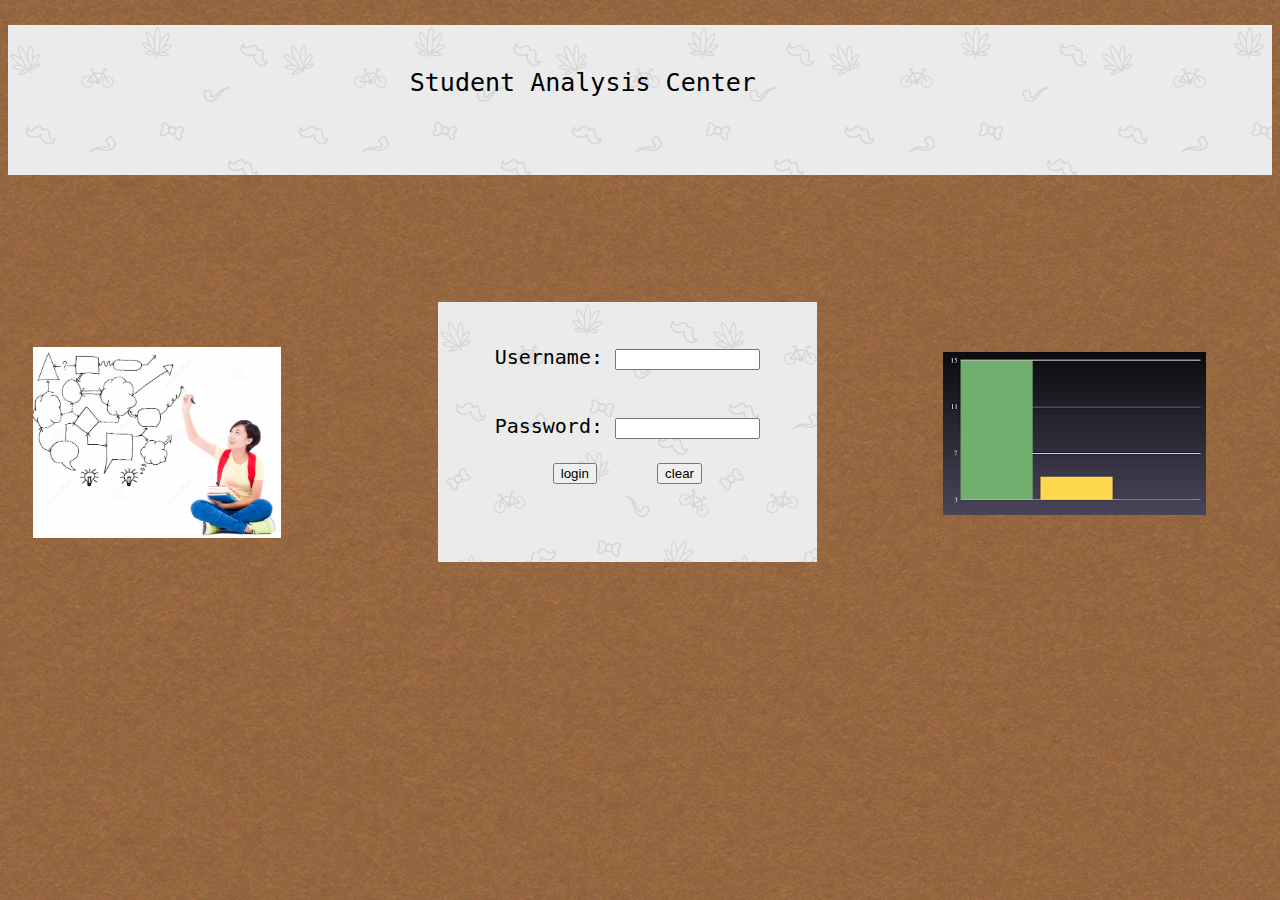
<file: WebContent/index.html>
<!DOCTYPE html>
<html>
<head>
<meta charset="ISO-8859-1">
<title>Insert title here</title>
	<link rel="stylesheet" type="text/css" href="Mystyle.css">
</head>
<body background="images/brown.png">
<div class="ihdiv" ><br>
  	<pre> <label class="ilabel">Student Analysis Center</label></pre>
</div>
<div class="ibdiv">
	 <form action="login.jsp"><br>
    <pre><label>Username: </label><input type="text" name="username" height="4px" size="15px"><br><br></pre>
	 	<pre><label>Password: </label><input type="password" name="password" height="4px" size="15px"></pre>
	 <pre><input class="ibutton" type="submit" value="login">     <input class="ibutton" type="reset" value="clear"></pre>
	 </form>
</div>
<div class="img">
		<img src="images/student.PNG" width="20%">
</div>
<div class="img1">
		<img src="images/graph.png" width="80%" height="70%">
</div>
</body>
</html>
</file>
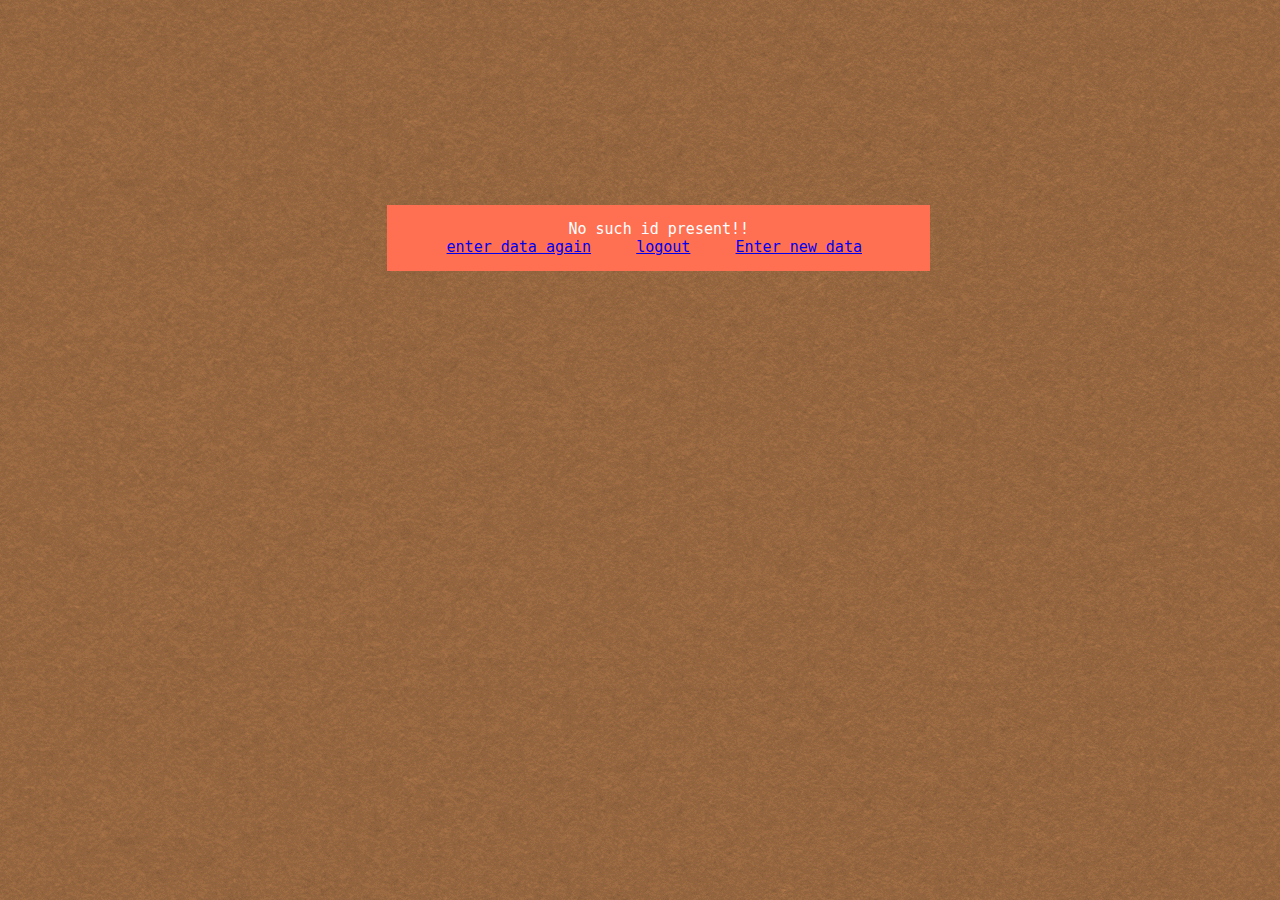
<file: WebContent/anid.html>
<!DOCTYPE html>
<html>
<head>
<meta charset="ISO-8859-1">
<title>Insert title here</title>
<link rel="stylesheet" type="text/css" href="Mystyle.css">
</head>
<body background="images/brown.png">
<div class="namee">
		<pre>	 <label class="legend1">No such id present!!<br><a href="inlogin.html">enter data again</a>     <a href="index.html">logout</a>  	<a href="inlogin.html">Enter new data</a> </label></pre> 
</div>
</body>
</html>
</file>
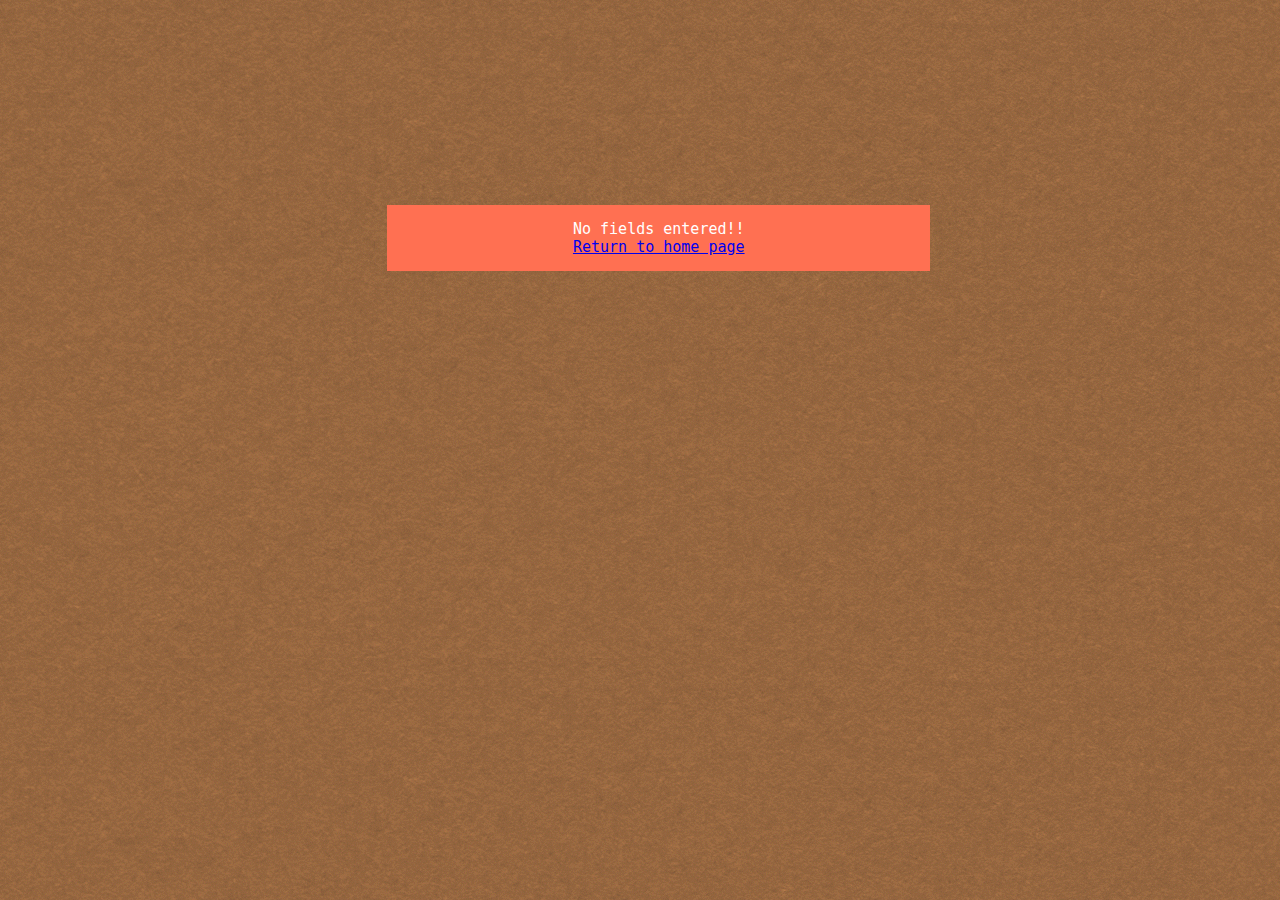
<file: WebContent/blank.html>
<!DOCTYPE html>
<html>
<head>
<meta charset="ISO-8859-1">
<title>Insert title here</title>
<link rel="stylesheet" type="text/css" href="Mystyle.css">
</head>
<body background="images/brown.png">
<div class="namee">
		<pre>	 <label class="legend1">No fields entered!!<br><a href="inlogin.html">Return to home page</a></label></pre> 
</div>
</body>
</html>
</file>
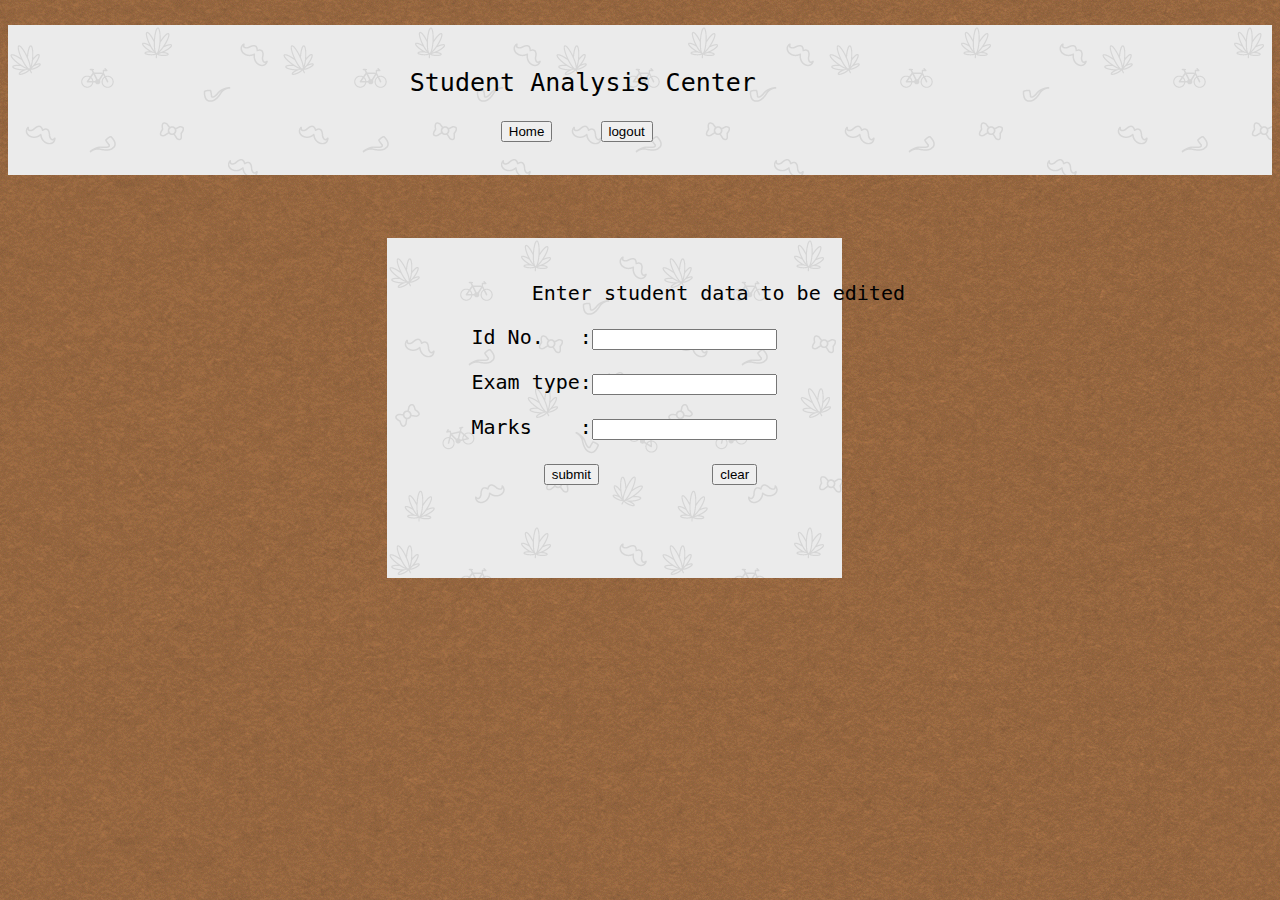
<file: WebContent/edit.html>
<!DOCTYPE html>
<html>
<head>
<meta charset="ISO-8859-1">
<title>Insert title here</title>
<link rel="stylesheet" type="text/css" href="Mystyle.css">
</head>
<body background="images/brown.png">
<div class="ihdiv" ><br>
	  	<pre> <label class="ilabel">Student Analysis Center</label></pre>
	  	<pre><label class="inlogin2"><a href="inlogin.html"><button>Home</button></a>    <a href="index.html"><button>logout</button></a></label></pre>
</div>
<div class="registere">
			<form name="reg" action="edit.jsp"><br>
			        <pre>	    <label class="legend">Enter student data to be edited</label></pre>
					<pre>       <label>Id No.   :</label><input type="text" name="id" height="4px" size="20px"></pre>
					<pre>       <label>Exam type:</label><input type="text" name="exam" height="4px" size="20px"></pre>
					<pre>       <label>Marks    :</label><input type="text" name="marks" height="4px" size="20px"></pre>
					<pre>             <input class="button" type="submit" value="submit">	   <input class="button" type="reset" value="clear"></pre>
			</form>
</div>
</body>
</html>
</file>
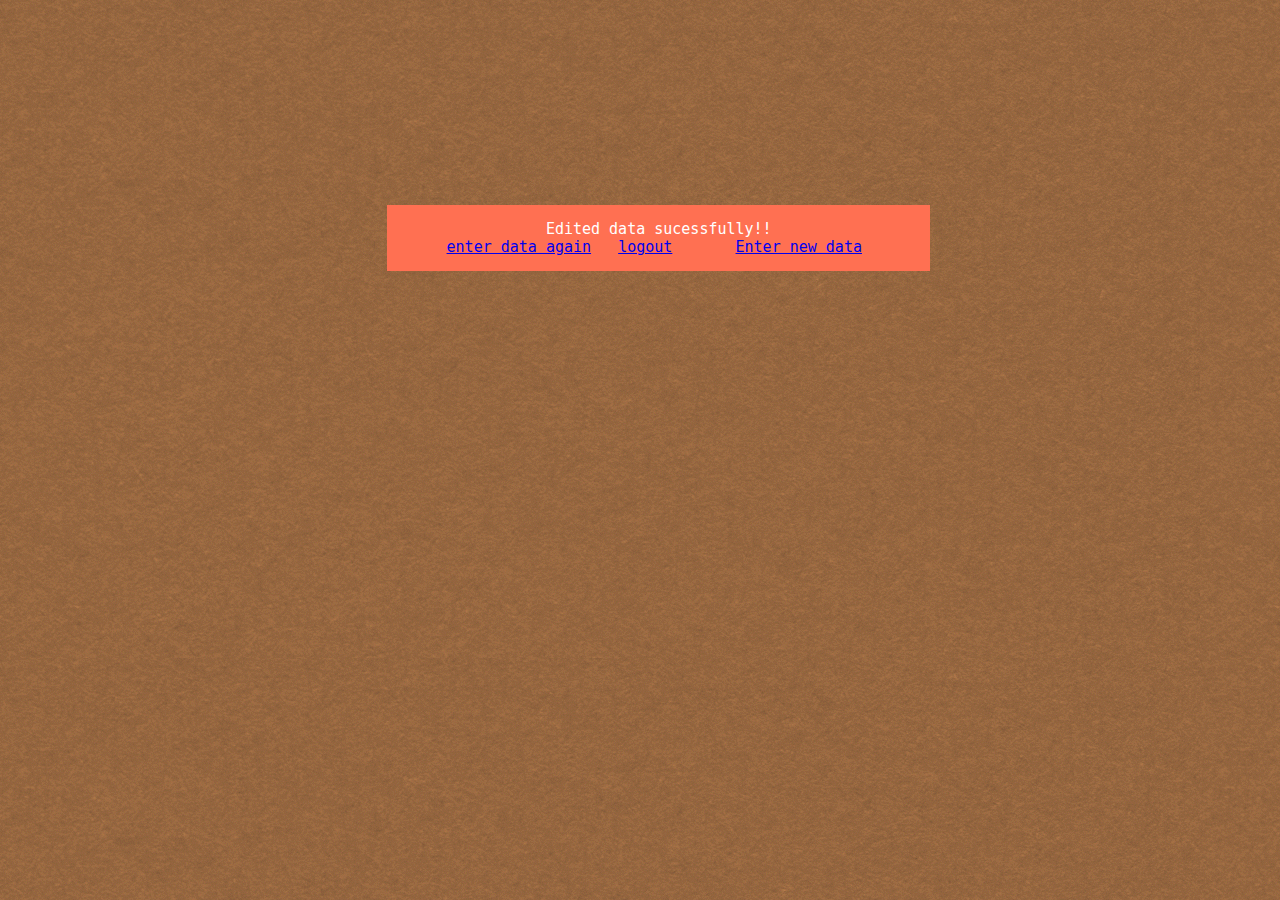
<file: WebContent/edited.html>
<!DOCTYPE html>
<html>
<head>
<meta charset="ISO-8859-1">
<title>Insert title here</title>
<link rel="stylesheet" type="text/css" href="Mystyle.css">
</head>
<body background="images/brown.png">
<div class="namee">
		<pre>	 <label class="legend1">Edited data sucessfully!!<br><a href="inlogin.html">enter data again</a>   <a href="index.html">logout</a>  	<a href="inlogin.html">Enter new data</a> </label></pre> 
</div>
</body>
</html>
</file>
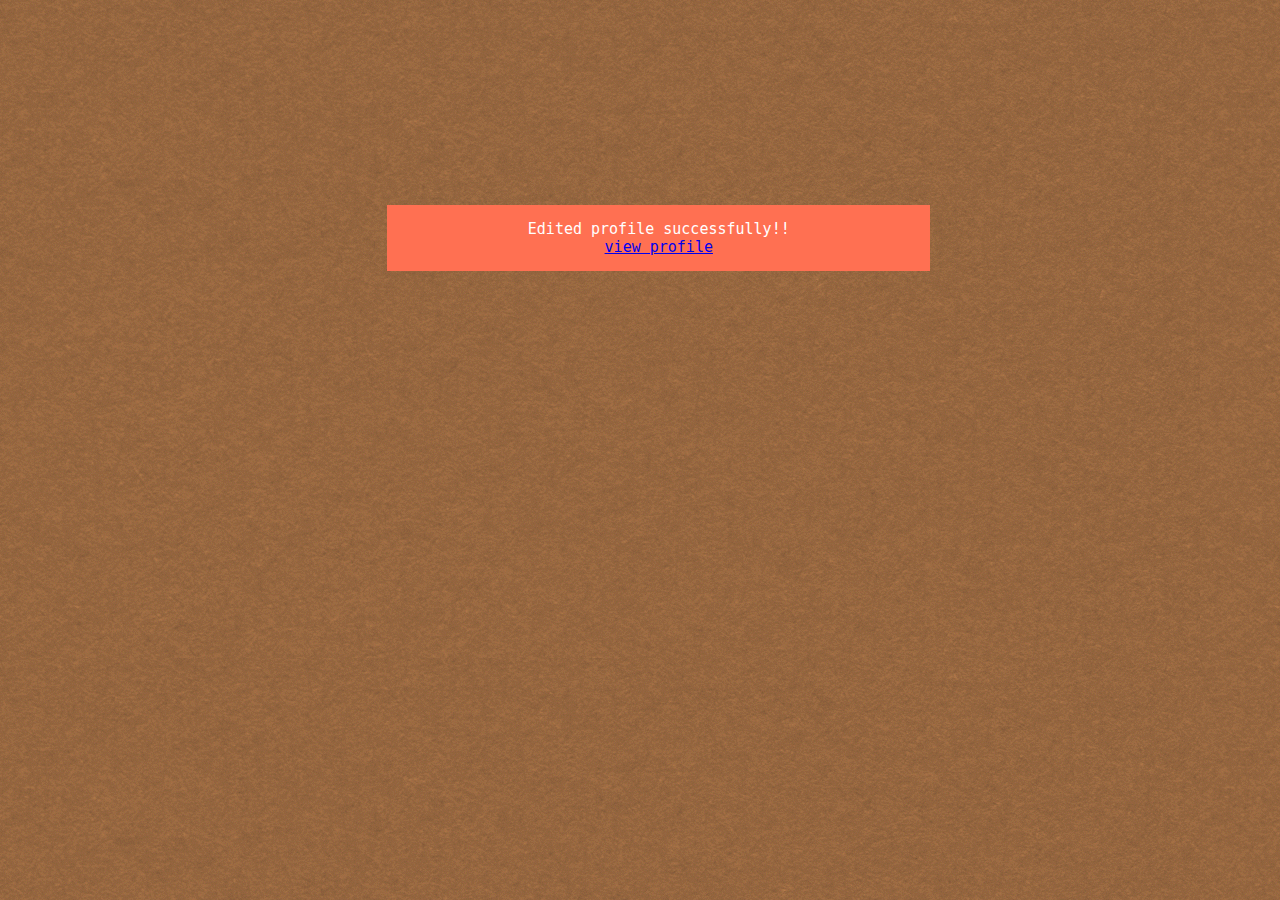
<file: WebContent/edited1.html>
<!DOCTYPE html>
<html>
<head>
<meta charset="ISO-8859-1">
<title>Insert title here</title>
<link rel="stylesheet" type="text/css" href="Mystyle.css">
</head>
<body background="images/brown.png">
<div class="namee">
		<pre>	 <label class="legend1">Edited profile successfully!!<br><a href="profile.jsp">view profile</a></label></pre> 
</div>
</body>
</html>
</file>
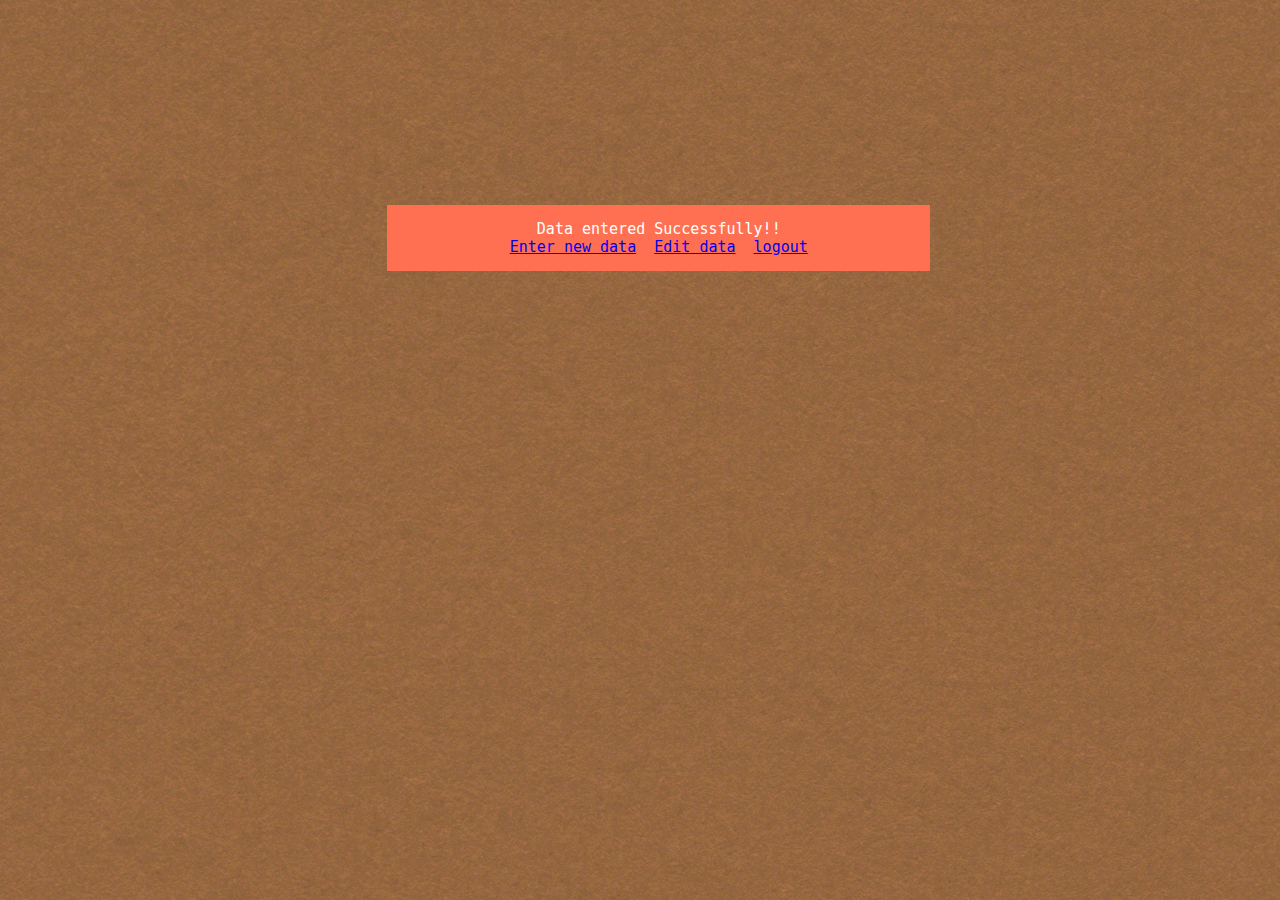
<file: WebContent/entered.html>
<!DOCTYPE html>
<html>
<head>
<meta charset="ISO-8859-1">
<title>Insert title here</title>
<link rel="stylesheet" type="text/css" href="Mystyle.css">
</head>
<body background="images/brown.png">
<div class="namee">
		<pre>	  <label class="legend1">Data entered Successfully!!<br><a href="inlogin.html">Enter new data</a>  <a href="edit.html">Edit data</a>  <a href="index.html">logout</a></label></pre> 
</div>
</body>
</html>
</file>
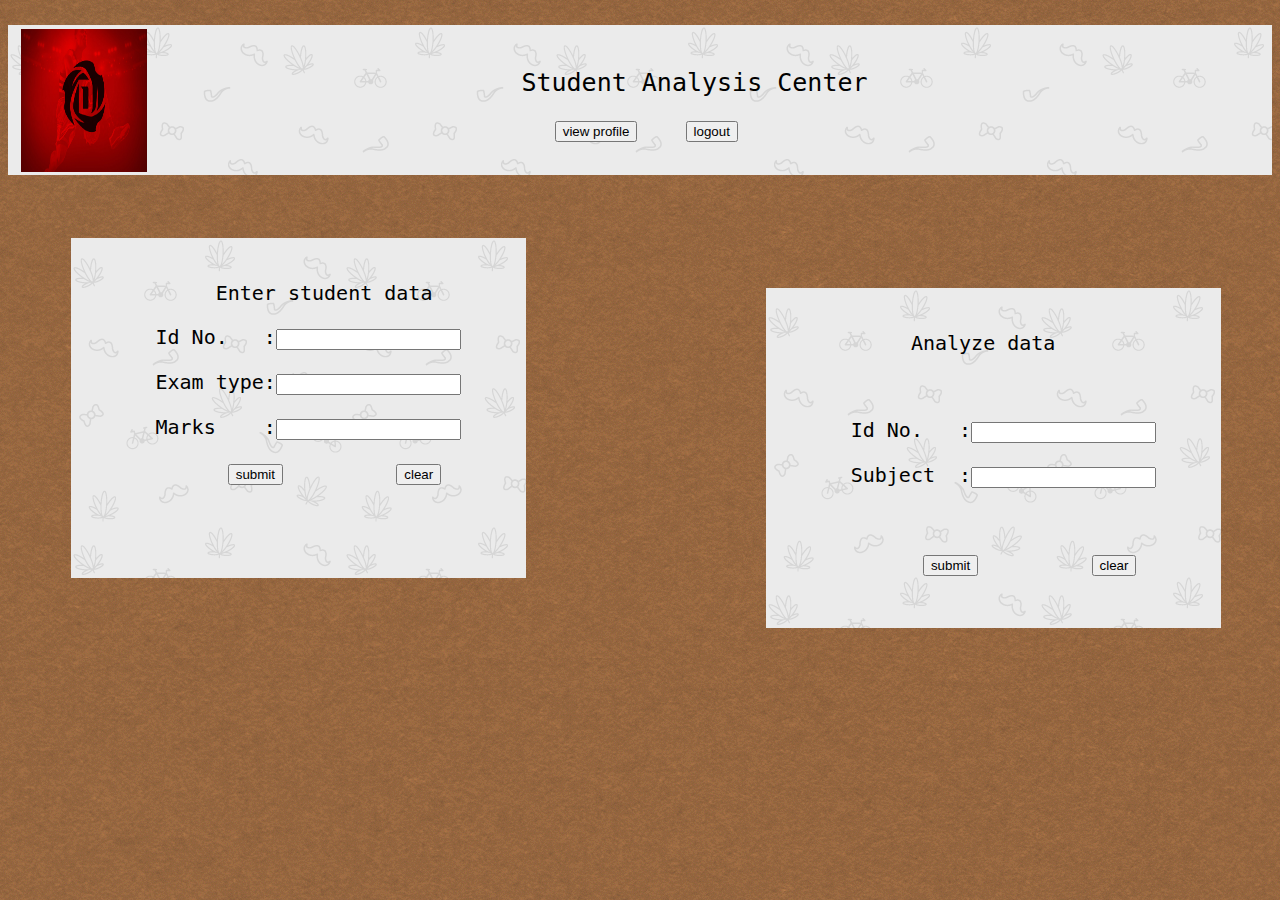
<file: WebContent/inlogin.html>
<!DOCTYPE html>
<html>
<head>
<meta charset="ISO-8859-1">
<title>Registration</title>
  <link rel="stylesheet" type="text/css" href="Mystyle.css">
  <script>
   function validate()
   {
        i = document.forms["reg"]["id"].value;
        e = document.forms["reg"]["exam"].value;
        m = document.forms["reg"]["marks"].value;
        if(i == '' || m == ''|| e=='')
        {
          alert("no field should be empty");
          return false;
        }
        //if(!(/^[a-z]+[_.a-z0-9]*[@][a-z]+[.][a-z]{2,3}/).test(e))
    	//{
     	//	alert("Invalid email id");
     	//	return false;
    	//}
       // if(m.length<10||m.length>10)
       // {
       // 	alert("invalid mobile no.");
       // 	return false;
       // }
       // if((/[A-Za-z_]{6}/).test(p))
       // {
       // 	alert("wrong password syntax");
       // 	return false;
       // }
       else
        return true;
   }
   function val1()
   {
        i = document.forms["reg1"]["id"].value;
        m = document.forms["reg1"]["subject"].value;
        if(i == '' || m == '')
        {
          alert("no field should be empty");
          return false;
        }
        else
        	return true;
   }
  </script>
</head>
<body background="images/brown.png">
<div class="ihdiv" ><br>
		<img class="inloclass" src="images/imlogin.png" width="10%" height="95%">
<pre>	<label class="ilabel">Student Analysis Center</label></pre>
<pre><label class="inlogin2"><a href="profile.jsp"><button>view profile</button></a>    <a href="index.html"><button>logout</button></a></label></pre>
	  	<br>
</div>
		<div class="register">
			<form name="reg"  onsubmit="return validate()" action="enterd.jsp"><br>
			        <pre>	    <label class="legend">Enter student data</label></pre>
					<pre>       <label>Id No.   :</label><input type="text" name="id" height="4px" size="20px"></pre>
					<pre>       <label>Exam type:</label><input type="text" name="exam" height="4px" size="20px"></pre>
					<pre>       <label>Marks    :</label><input type="text" name="marks" height="4px" size="20px"></pre>
					<pre>             <input class="button" type="submit" value="submit">	   <input class="button" type="reset" value="clear"></pre>
			</form>
		</div>
		<div class="register1">
			<form name="reg1"  onsubmit="return val1()" action="alayze.jsp"><br>
			        <pre>	    <label class="legend">Analyze data</label></pre><br>
					<pre>       <label>Id No.   :</label><input type="text" name="id" height="8px" size="20px"></pre>
					<pre>       <label>Subject  :</label><input type="text" name="subject" height="4px" size="20px"></pre><br>
					<pre>             <input class="button" type="submit" value="submit">	   <input class="button" type="reset" value="clear"></pre>
			</form>
		</div>
</body>
</html>
</file>
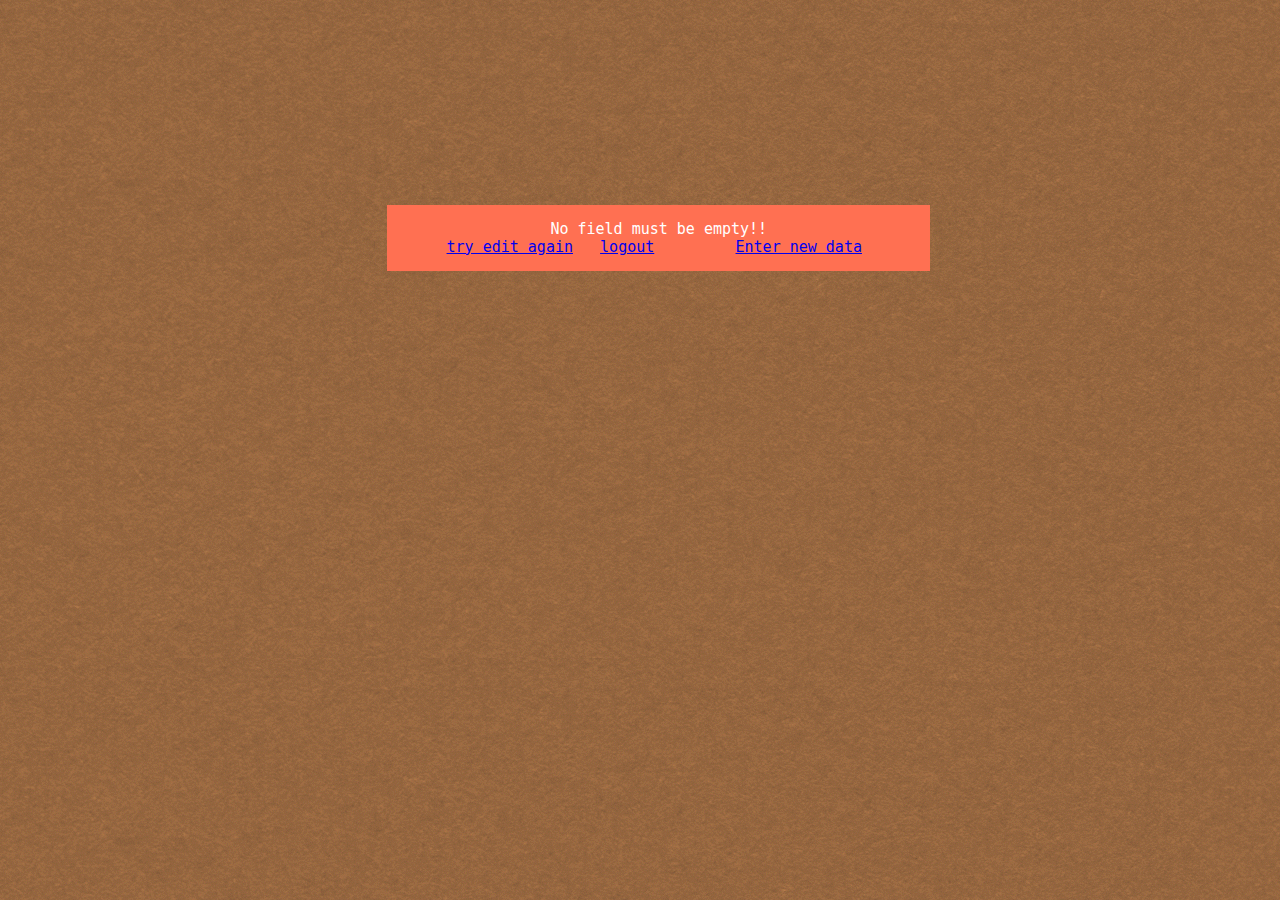
<file: WebContent/no.html>
<!DOCTYPE html>
<html>
<head>
<meta charset="ISO-8859-1">
<title>Insert title here</title>
<link rel="stylesheet" type="text/css" href="Mystyle.css">
</head>
<body background="images/brown.png">
<div class="namee">
		<pre>	 <label class="legend1">No field must be empty!!<br><a href="inlogin.html">try edit again</a>   <a href="index.html">logout</a>  	<a href="inlogin.html">Enter new data</a> </label></pre> 
</div>
</body>
</html>
</file>
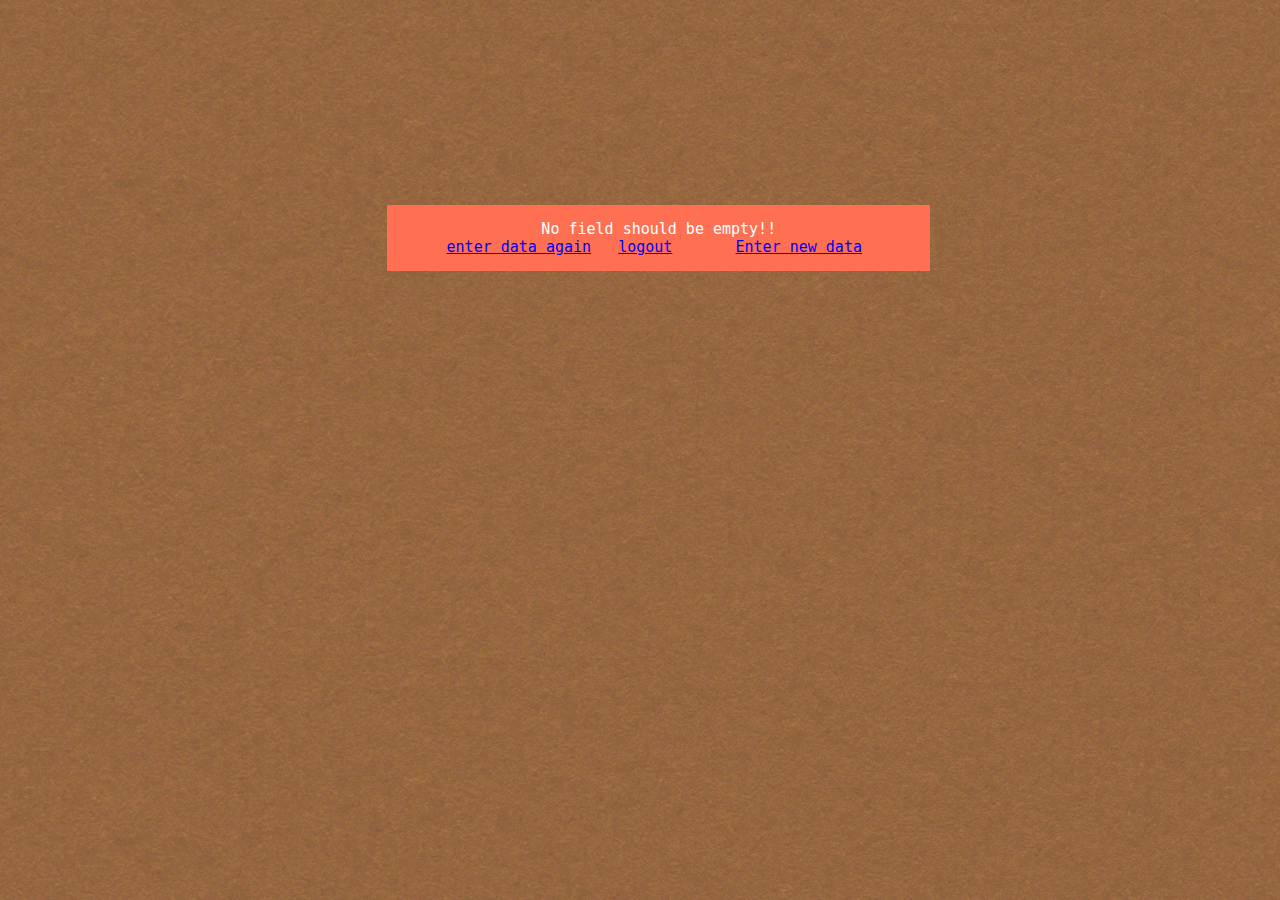
<file: WebContent/nof.html>
<!DOCTYPE html>
<html>
<head>
<meta charset="ISO-8859-1">
<title>Insert title here</title>
<link rel="stylesheet" type="text/css" href="Mystyle.css">
</head>
<body background="images/brown.png">
<div class="namee">
		<pre>	 <label class="legend1">No field should be empty!!<br><a href="inlogin.html">enter data again</a>   <a href="index.html">logout</a>  	<a href="inlogin.html">Enter new data</a> </label></pre> 
</div>
</body>
</html>
</file>
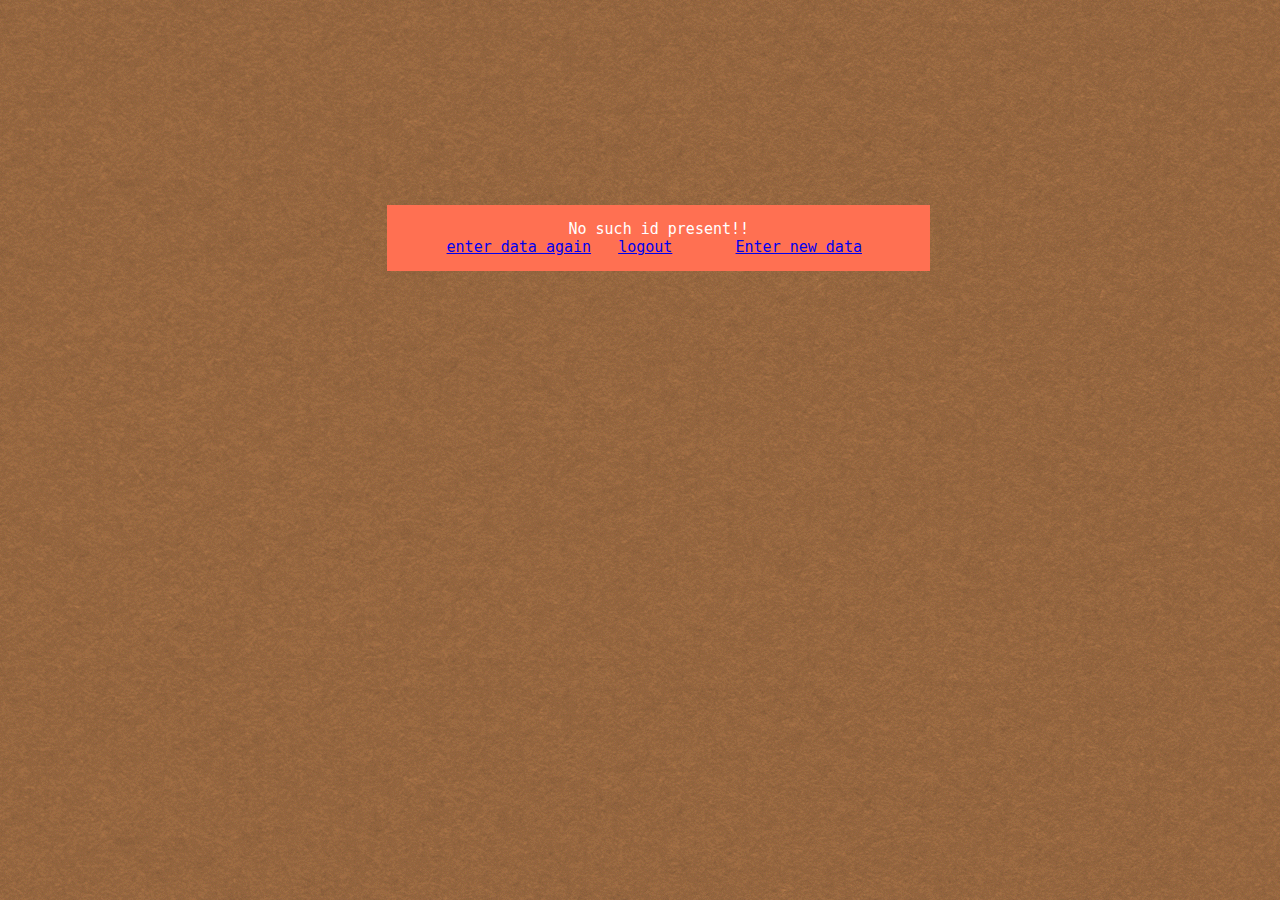
<file: WebContent/noid.html>
<!DOCTYPE html>
<html>
<head>
<meta charset="ISO-8859-1">
<title>Insert title here</title>
<link rel="stylesheet" type="text/css" href="Mystyle.css">
</head>
<body background="images/brown.png">
<div class="namee">
		<pre>	 <label class="legend1">No such id present!!<br><a href="inlogin.html">enter data again</a>   <a href="index.html">logout</a>  	<a href="inlogin.html">Enter new data</a> </label></pre> 
</div>
</body>
</html>
</file>
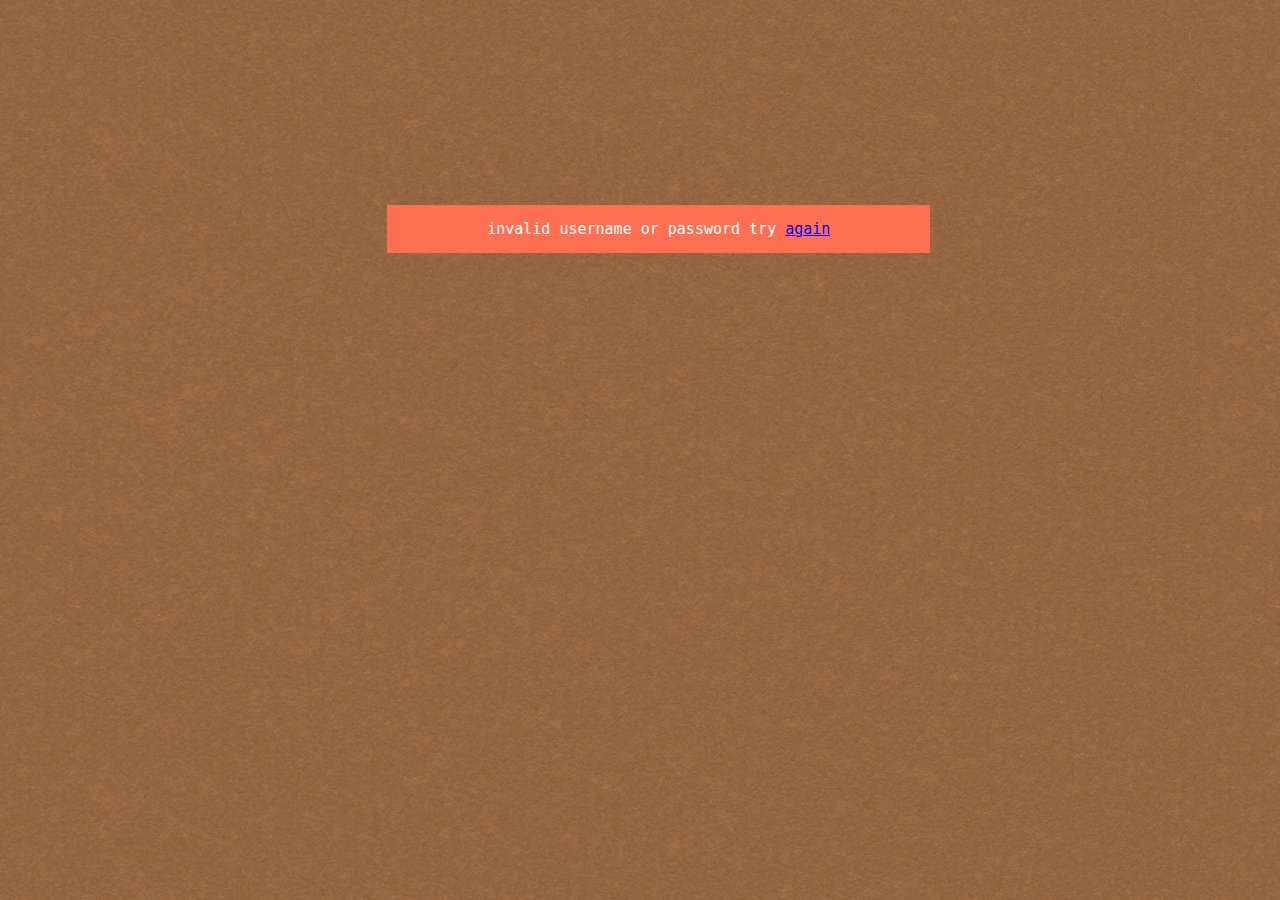
<file: WebContent/nologin.html>
<!DOCTYPE html>
<html>
<head>
<meta charset="ISO-8859-1">
<title>Insert title here</title>
<link rel="stylesheet" type="text/css" href="Mystyle.css">
</head>
<body background="images/brown.png">	
		<div class="namee">
		<pre>	  <label class="legend1">invalid username or password try <a href="index.html">again</a></label></pre>
		</div> 
</body>
</html>
</file>
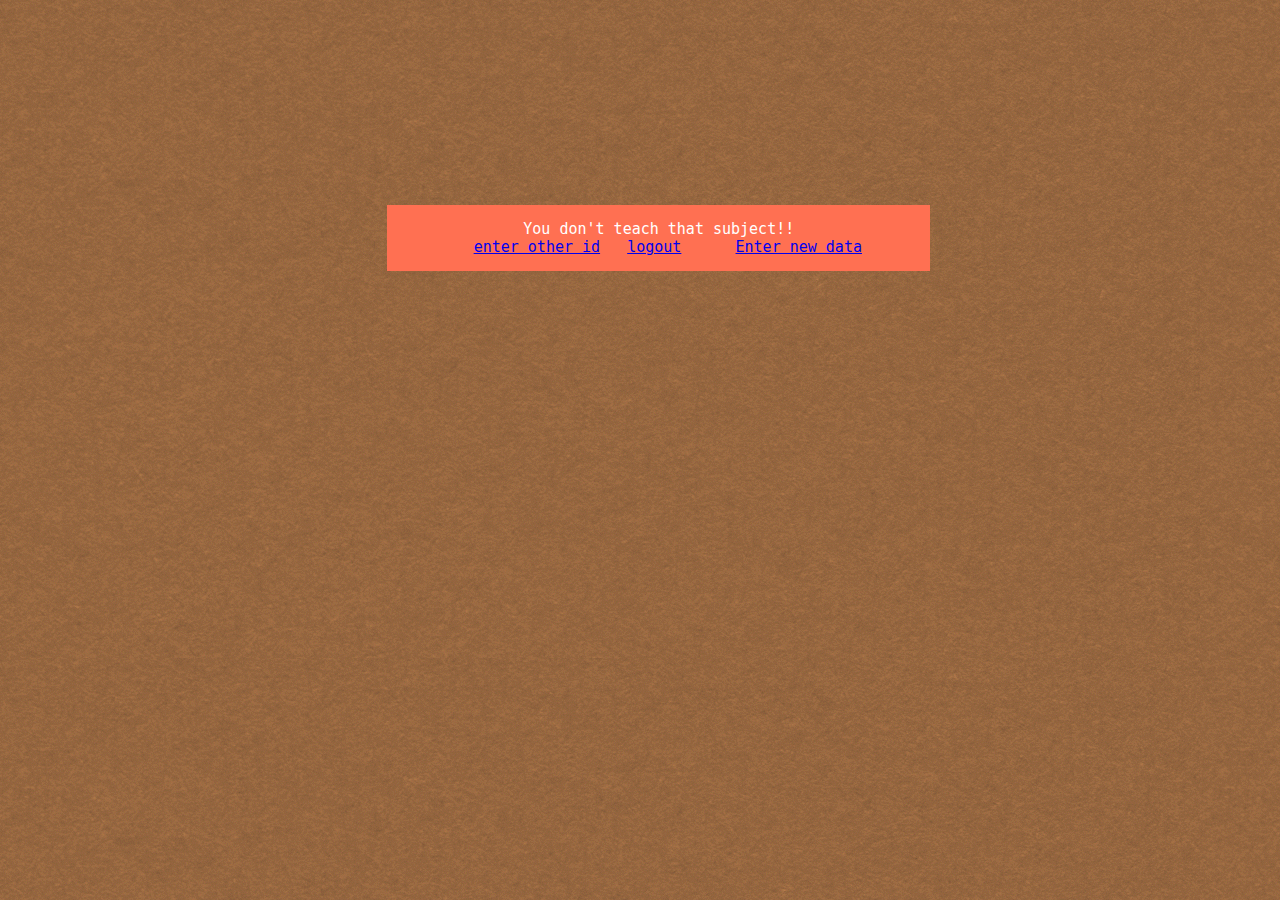
<file: WebContent/nosubject.html>
<!DOCTYPE html>
<html>
<head>
<meta charset="ISO-8859-1">
<title>Insert title here</title>
<link rel="stylesheet" type="text/css" href="Mystyle.css">
</head>
<body background="images/brown.png">
<div class="namee">
		<pre>	 <label class="legend1">You don't teach that subject!!<br>   <a href="inlogin.html">enter other id</a>   <a href="index.html">logout</a>  	<a href="inlogin.html">Enter new data</a> </label></pre> 
</div>
</body>
</html>
</file>
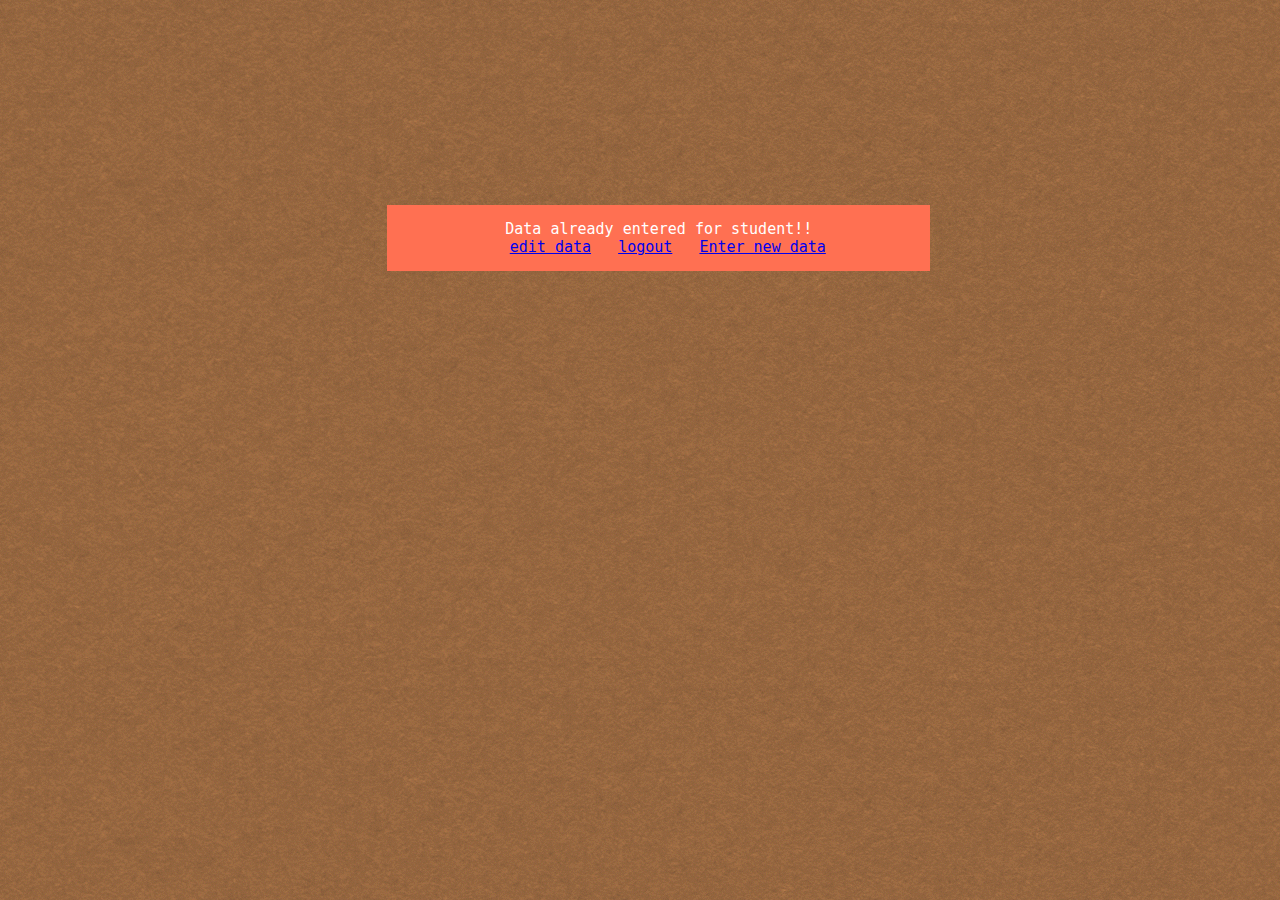
<file: WebContent/present.html>
<!DOCTYPE html>
<html>
<head>
<meta charset="ISO-8859-1">
<title>Insert title here</title>
<link rel="stylesheet" type="text/css" href="Mystyle.css">
</head>
<body background="images/brown.png">
<div class="namee">
		<pre>	 <label class="legend1">Data already entered for student!!<br>   <a href="edit.html">edit data</a>   <a href="index.html">logout</a>  	<a href="inlogin.html">Enter new data</a> </label></pre> 
</div>
</body>
</html>
</file>
<file: WebContent/Mystyle.css>
@CHARSET "ISO-8859-1";
.ihdiv
{
	background:url(images/login.png);
	margin-left:0%;
	margin-top:2%;
	width:100%;
	font-family:Comic Sans MS;
	font-size:20px;
	text-align:center;
	height:150px;
}
.inloclass
{
	float:left;
	margin-left:1%;
	margin-top:-1.5%;
	
}
.img
{
	margin-left:2%;
	margin-top:-17%;
}
.img1
{
	margin-left:74%;
	margin-top:-15%;
}
.img2
{
	float:left;
	margin-left:1%;
	margin-top:-1.5%;
}
.l
{
	text-align:center;
}
.ihdiv1
{
	background:url(images/login.png);
	margin-left:0%;
	margin-top:2%;
	width:100%;
	font-family:Comic Sans MS;
	font-size:20px;
	text-align:center;
	height:150px;
}
.register
{
	background:url(images/login.png);
	margin-left:5%;
	margin-top:5%;
	width:36%;
	font-size: 20px;
	height:340px;
	align:center;
	
}
.registere
{
	background:url(images/login.png);
	margin-left:30%;
	margin-top:5%;
	width:36%;
	font-size: 20px;
	height:340px;
	align:center;
	
}
.register1
{
	background:url(images/login.png);
	position:relative;
	margin-left:60%;
	margin-top:-23%;
	font-size: 20px;
	width:36%;
	height:340px;
	align:center;
	
}
.profile
{
	background:url(images/login.png);
	position:relative;
	margin-left:30%;
	margin-top:3%;
	font-size: 20px;
	width:36%;
	height:340px;
	align:center;
	
}
.namee
{
	margin-left:30%;
	margin-top:15%;
	width:58%;
	height:20px;
	text-align:center;
}
.legendg
{
	  margin-left:30%;
	  position: relative;
	  width: 40%;
	  display: block;
	  background: #FF7052;
	  padding: 15px;
	  color: #fff;
	  font-size: 15px;
}
.legend1
{
	  position: relative;
	  width: 70%;
	  display: block;
	  background: #FF7052;
	  padding: 15px;
	  color: #fff;
	  font-size: 15px;
}
.graphs
{
	margin-top:10%;
	text-align:center;
}
.ana
{
	background:url(images/login.png);
	margin-top:10%;
	text-align:center;
}
.profileb
{
	margin-left:-13%;
}
.inlogin2
{
	margin-left:-10%;
}
.ilabel
{
	margin-left:-10%;
	display:inline-block;
	font-size: 25px;
}
.ilabe2
{
	display:inline-block;
	margin-left:20%;
	font-size: 25px;
}
.ibdiv
{
	background:url(images/login.png);
	margin-left:34%;
	margin-top:10%;
	width:30%;
	text-align:center;
	font-size: 20px;
	height:260px;
}
</file>
